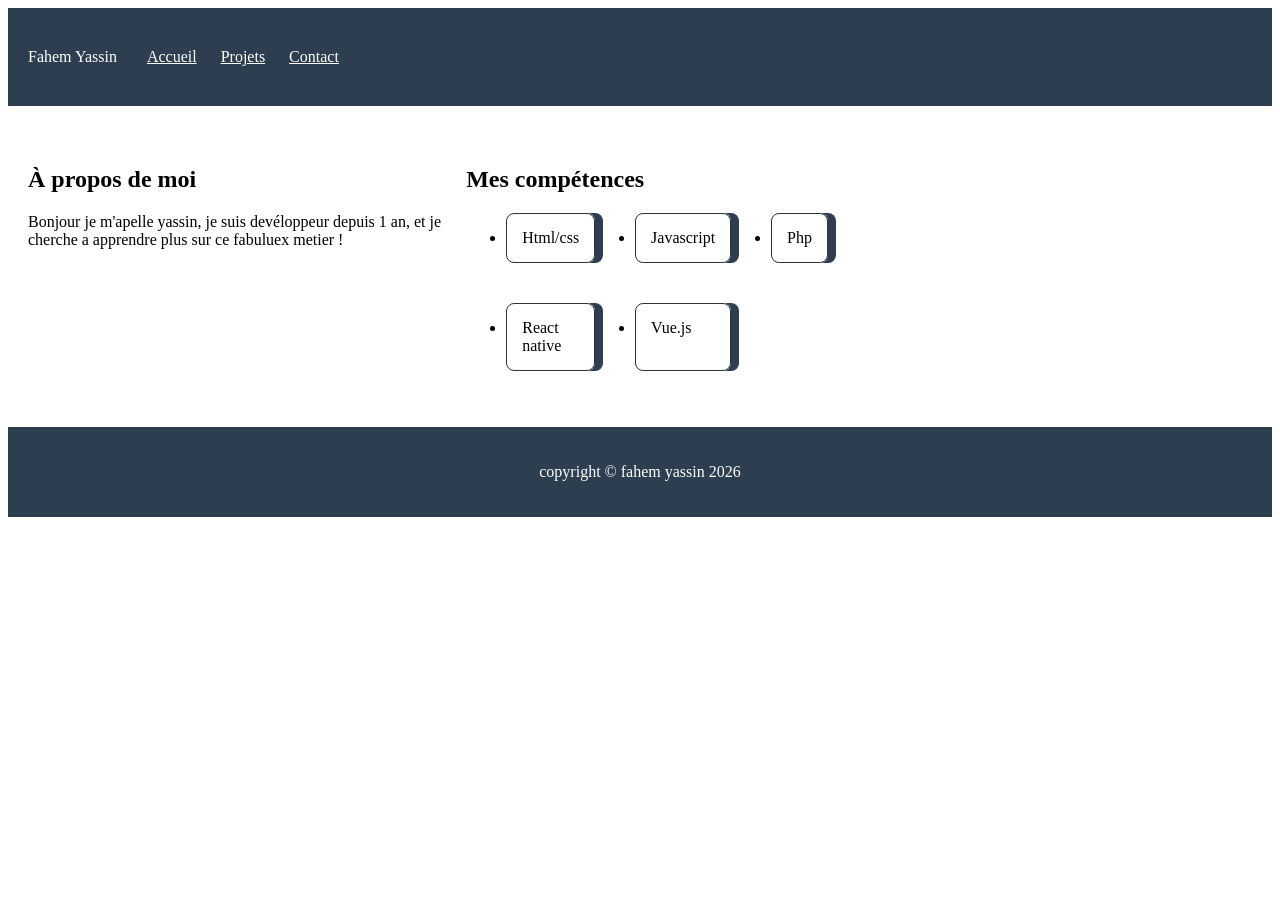
<file: exercices/html-css/index.html>
<!DOCTYPE html>
<html lang="fr">
<head>
    <meta charset="UTF-8">
    <meta name="viewport" content="width=device-width, initial-scale=1.0">
    <title>Portfolio</title>
    <link rel="stylesheet" href="style.css">
</head>
<body>
    <header>
        Fahem Yassin
        <nav>
            <a href="#">Accueil</a>
            <a href="#">Projets</a>
            <a href="#">Contact</a>
        </nav>
    </header>

    <main>

        <section>
            <h1>À propos de moi</h1>
            <p>
                Bonjour je m'apelle yassin, je suis devéloppeur depuis 1 an, et je cherche a apprendre plus sur ce fabuluex metier ! 
            </p>
        </section>

        <section class="list-comp">
            <h2>Mes compétences</h2>
            <ul>
                <li>Html/css</li>
                <li>Javascript</li>
                <li>Php</li>
                <li>React native</li>
                <li>Vue.js</li>
            </ul>
        </section>
    </main>

    <footer>
        <a href="https://yassin/github.com" target="_blank"></a>
        <p>copyright &#169; fahem yassin 2026</p>
    </footer>
</html>
</file>
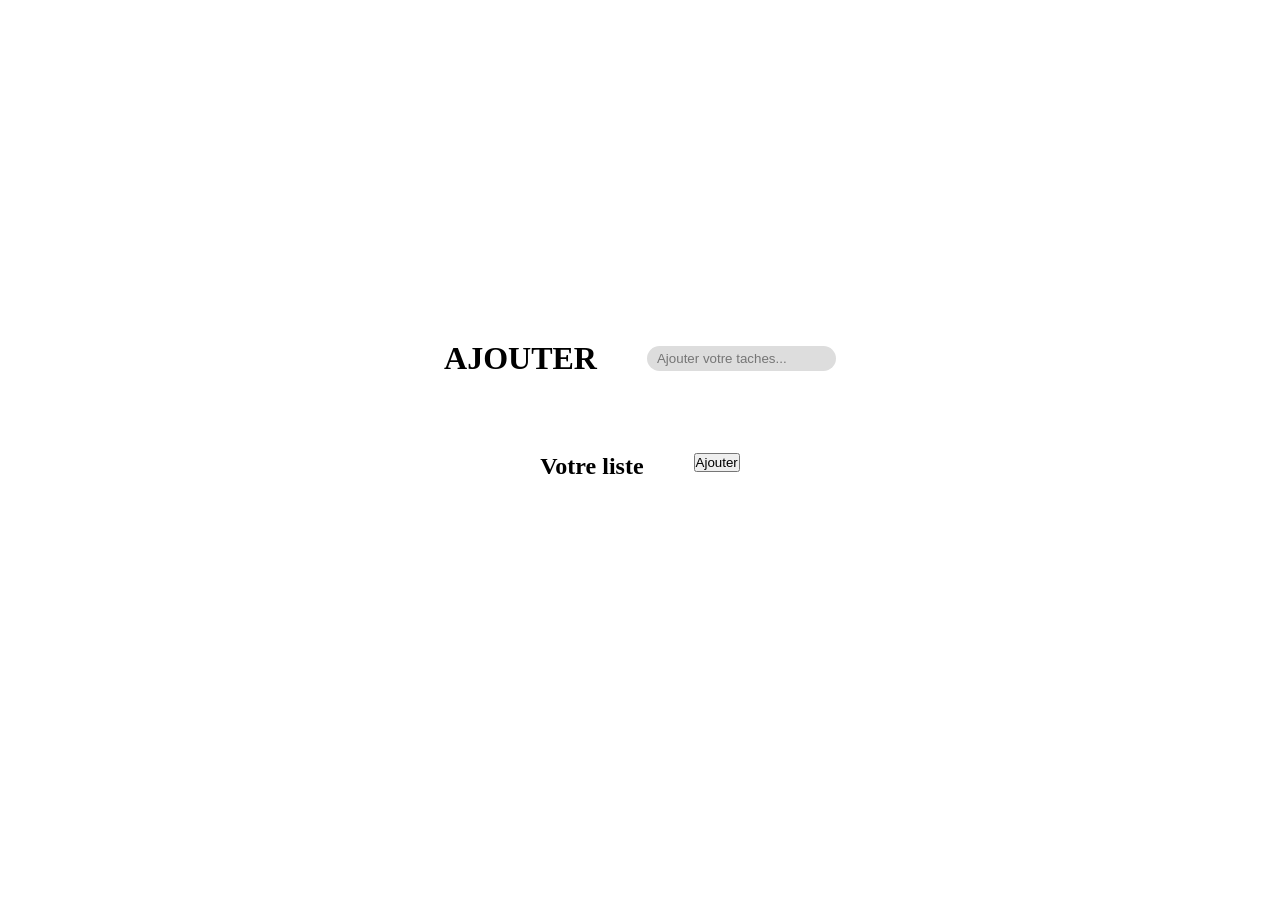
<file: exercices/js-dom/todo.html>
<!doctype html>
<html lang="fr">
  <head>
    <meta charset="UTF-8" />
    <meta name="viewport" content="width=device-width, initial-scale=1.0" />
    <title>todo-list</title>
    <script src="todo.js" defer></script>
    <style>
      * {
        margin: 0;
        padding: 0;
        box-sizing: border-box;
      }
      body {
        min-height: 100vh;
        display: flex;
        justify-content: center;
        flex-direction: column;
        align-items: center;
        text-align: center;
        gap: 50px;
      }
      header {
        text-transform: uppercase;
        display: flex;
        gap: 50px;
        align-items: center;
        margin-bottom: 2%;
      }
      header input {
        border-radius: 15px;
        border: none;
        outline: none;
        background-color: #ddd;
        padding: 5px 10px;
      }
      main {
        display: flex;
        gap: 50px;
      }
      main .sect1 {
        display: flex;
        gap: 30px;
        flex-direction: column;
      }
    </style>
  </head>
  <body>
    <header>
      <h1>Ajouter</h1>
      <input
        type="text"
        class="input-list"
        placeholder="Ajouter votre taches..."
      />
    </header>

    <main>
      <section class="sect1">
        <h2>Votre liste</h2>
        <ul class="ul-list"></ul>
      </section>

      <section class="btn-ajout">
        <button>Ajouter</button>
      </section>
    </main>

    <footer></footer>
  </body>
</html>
</file>
<file: exercices/html-css/style.css>
header {
    background-color: #2c3e50;
    color: #fff;
    display: flex;
    align-items: center;
    padding: 20px;
}

nav  {
    padding: 20px;
}

nav a {
    color: #fff;
    padding: 10px;
}

main {
    max-width: 800px;
    display: flex;
    padding: 40px 20px;
}

main section.list-comp ul {
    display: grid;
    grid-template-columns: repeat(3, 1fr);
    gap: 40px;
}

main .list-comp li {
    border: 1px solid #333;
    border-radius: 8px;
    padding: 15px;
    box-shadow: #2c3e50 8px 0 0 0;
}

footer {
    background-color: #2c3e50;
    text-align: center;
    color: #fff;
    padding: 20px;
}

@media screen and (max-width: 768px) {
    main section.list-comp ul {
        grid-template-columns: repeat(1, 1fr);
    }

    main {
        flex-wrap: wrap;
    }
}
</file>
